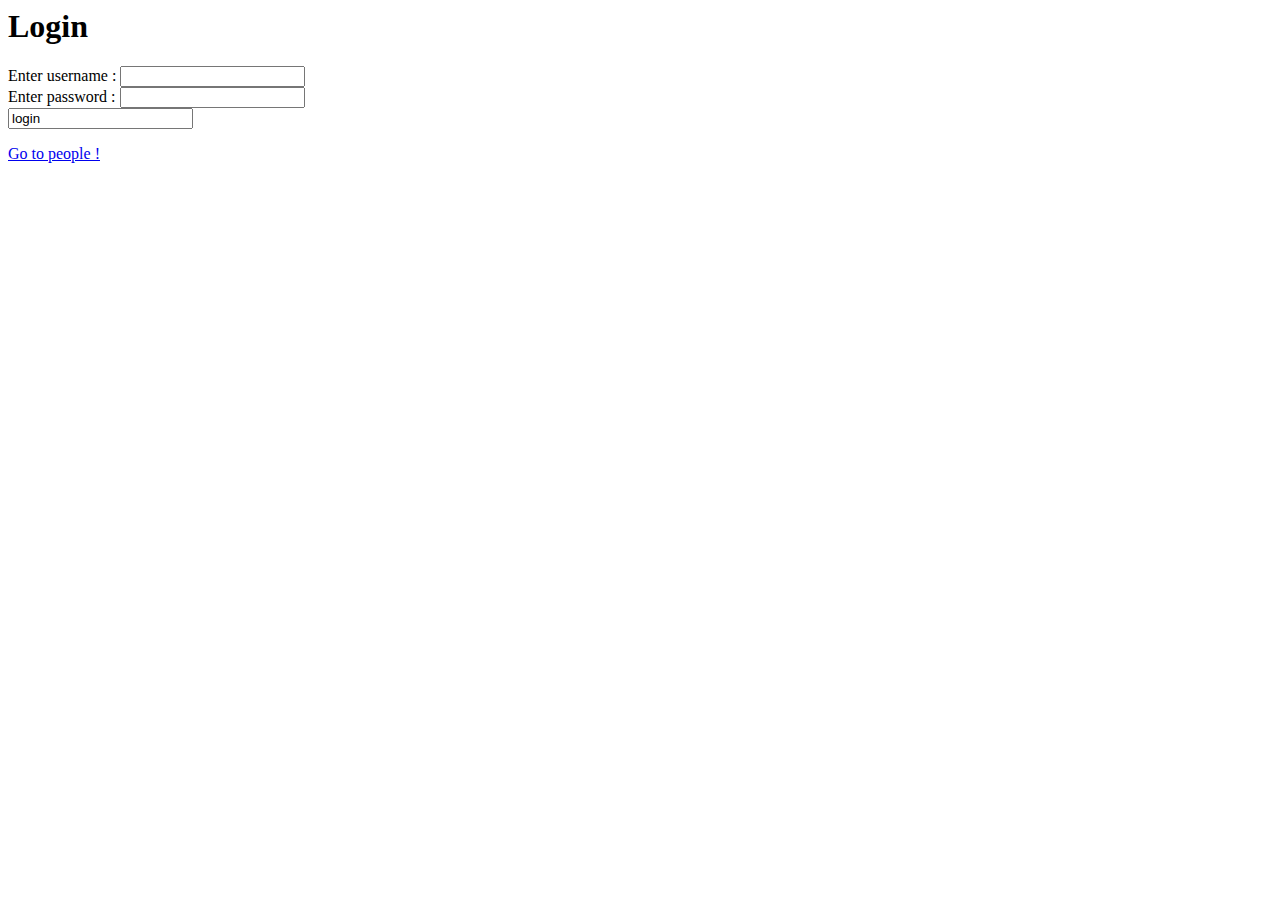
<file: web/index.html>
<html>
  <head>
    <title>$Title$</title>
  </head>
  <body>
  <h1>Login</h1>
  <form action="" method="post">
    Enter username : <input type="text" name="user"><br>
    Enter password : <input type="password" name="pass"><br>
    <input type="sumbit" value="login">
  </form>
  <a href="people.html" class="btn btn-info btn-lg active" role="button">Go to people !</a>
  </body>
</html>
</file>
